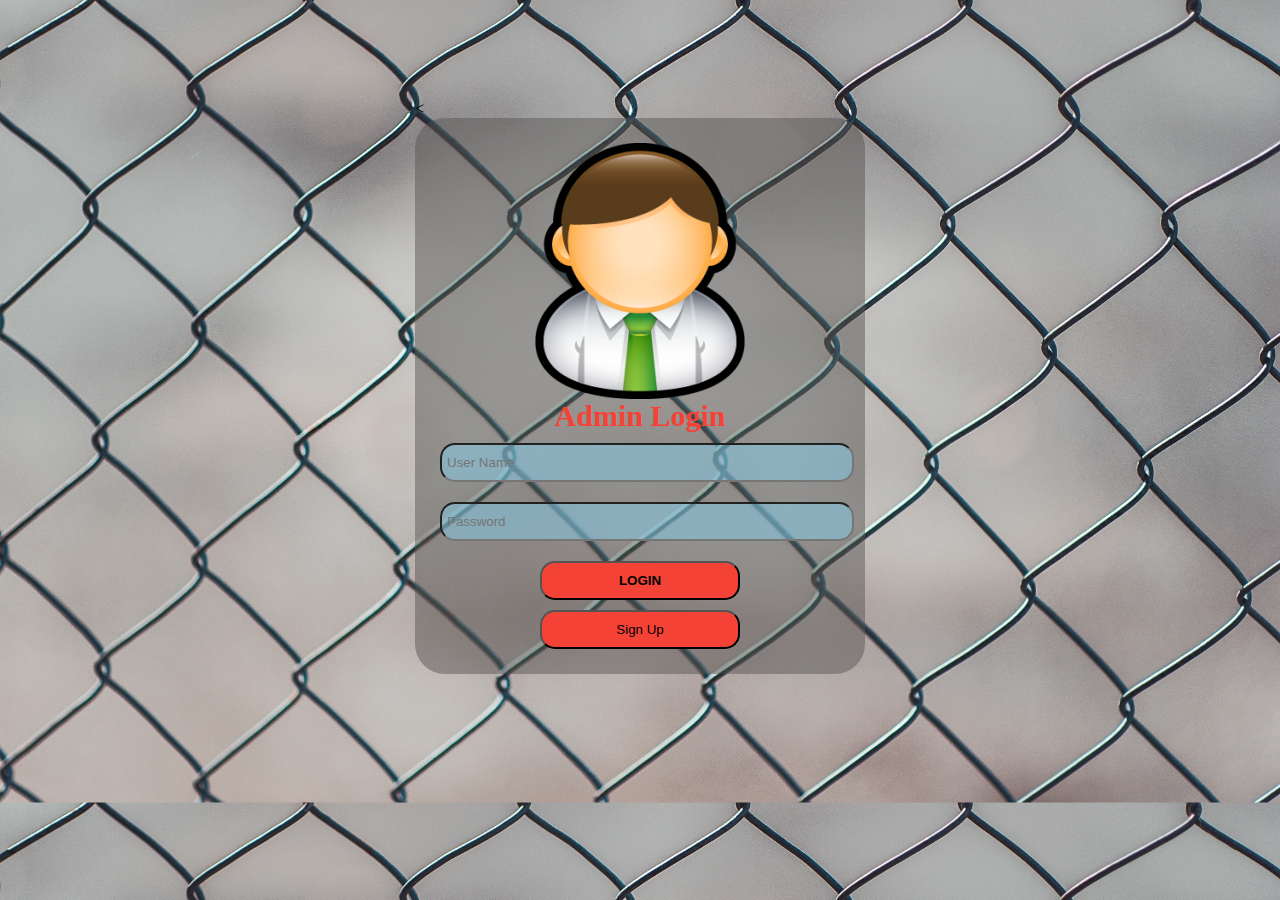
<file: index.html>
<!DOCTYPE html>
<html>
<head>
	<title>Admin</title>
	<!-- thme css file -->
	<link rel="stylesheet" type="text/css" href="css/style.css">
</head>
<body>
	
	<div class="container">
		<<div class="login-form">
			<img src="img/admin.png" alt="admin logo">
			<h1>Admin Login</h1>
			<form >
				<input type="text" name="User Name" placeholder="User Name" class="form-control">
				<input type="Password" name="Password" placeholder="Password" class="form-control">
				<button><b>LOGIN</b></button>
				<button class="btn"><a href="Signup.html">Sign Up</a></button>

			</form>
		</div>
	</div>
	
	
</body>
</html>
</file>
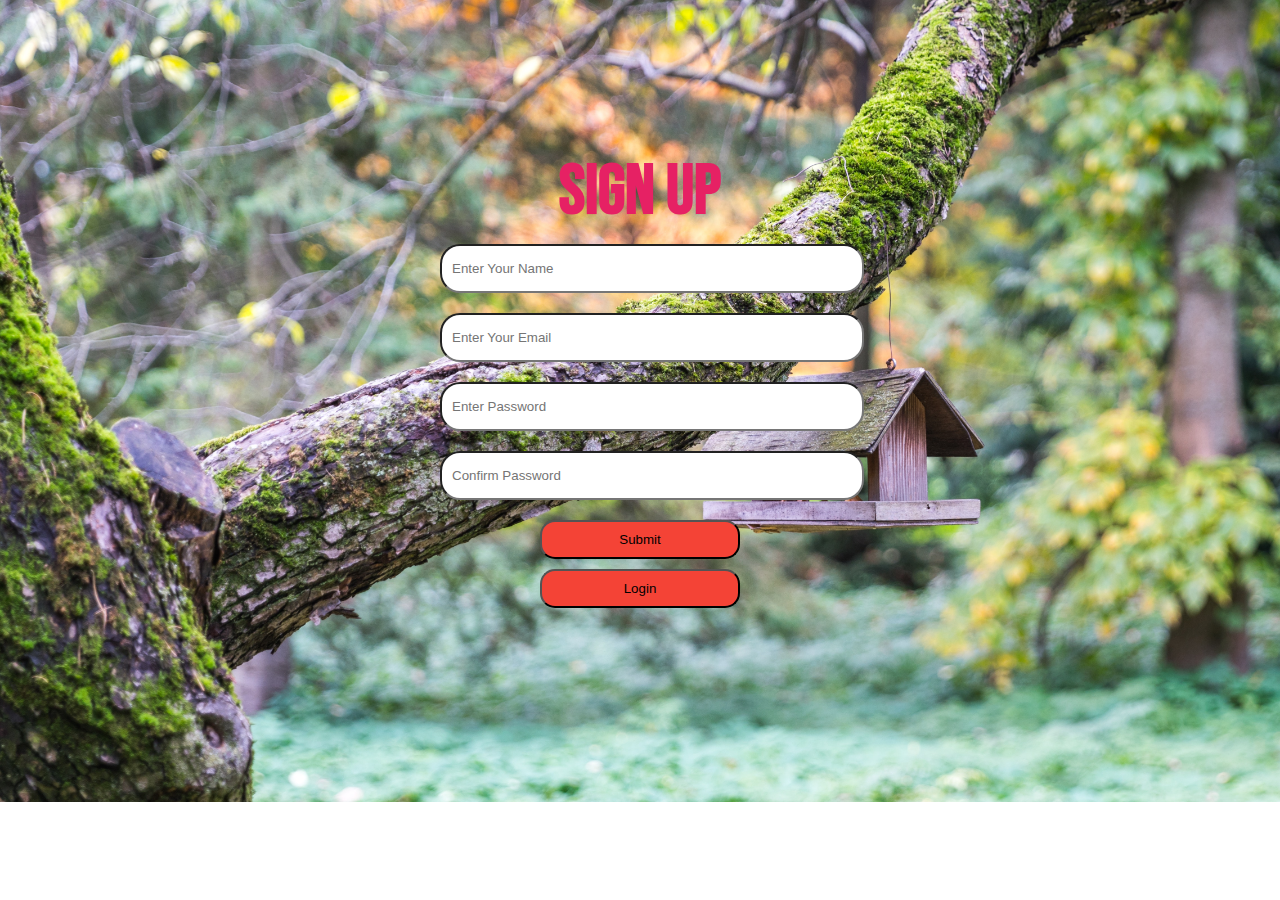
<file: Signup.html>
<!DOCTYPE html>
<html lang="en">
<head>
	<meta charset="UTF-8">
	<title>Sign Up</title>
	<link href="https://fonts.googleapis.com/css?family=Bebas+Neue&display=swap" rel="stylesheet">
	<link rel="stylesheet" type="text/css" href="css/signup.css">
</head>
<body>
	<section>
		<div class="container">
			<h1>SIGN UP</h1>
			<form>
				<input type="text" name="Name" placeholder="Enter Your Name" class="form-control">
				<input type="text" name="Email" placeholder="Enter Your Email" class="form-control">
				<input type="password" name="password" placeholder="Enter Password" class="form-control">
				<input type="password" name="password" placeholder="Confirm Password" class="form-control">
				<button class="btn">Submit</button>
				<button class="btn"><a href="index.html">Login</a></button>
			</form>
			
		</div>


	</section>
</body>
</html>
</file>
<file: css/style.css>
*{
	margin: 0px;
}

body{

	background: url(../img/bg.jpg);
	background-size: cover;

}

.container{
	padding: 100px;
	width: 450px;
	margin: 0 auto;
}
.login-form{
	background: #5654527a;
    padding: 25px;
    border-radius: 30px;
}
.login-form img{
	margin: 0 auto;
    display: block;
}

.login-form h1{
	text-align: center;
    color: #f44336;
    font-size: 30px;
}


.form-control{
    width: 100%;
    padding: 10px 5px;
    border-radius: 15px;
    background: #87ceeb82;
    margin-bottom: 10px;
    margin-top: 10px;
}
button{
   
	margin: 0 auto;
    display: block;
    padding: 10px 40px;
    border-radius: 15px;
    width: 50%;
    background: #f44336;
    cursor: pointer;
    margin-top: 10px;

}
button a{
	text-decoration: none;
	color: black;
}
</file>
<file: css/signup.css>
*{
	margin: 0px;
}
body{
	background: url(../img/sign.jpg);
	background-size: 100%;
	background-repeat: no-repeat;
	font-family: 'Bebas Neue', cursive;
}

.container{
	width: 400px;
	margin:0px auto;
	display: block;
	padding-top: 150px;


}

h1 {
    color: #e62164;
    text-align: center;
	font-size: 70px;
	font-family: 
}
.form-control{
	width: 100%;
	padding: 15px 10px;
    margin-top: 10px;
    margin-bottom: 10px;
    border-radius: 20px;
}
button{
   
	margin: 0 auto;
    display: block;
    padding: 10px 40px;
    border-radius: 15px;
    width: 50%;
    background: #f44336;
    cursor: pointer;
    margin-top: 10px;

}
button a{
	text-decoration: none;
	color: black;
}
</file>
